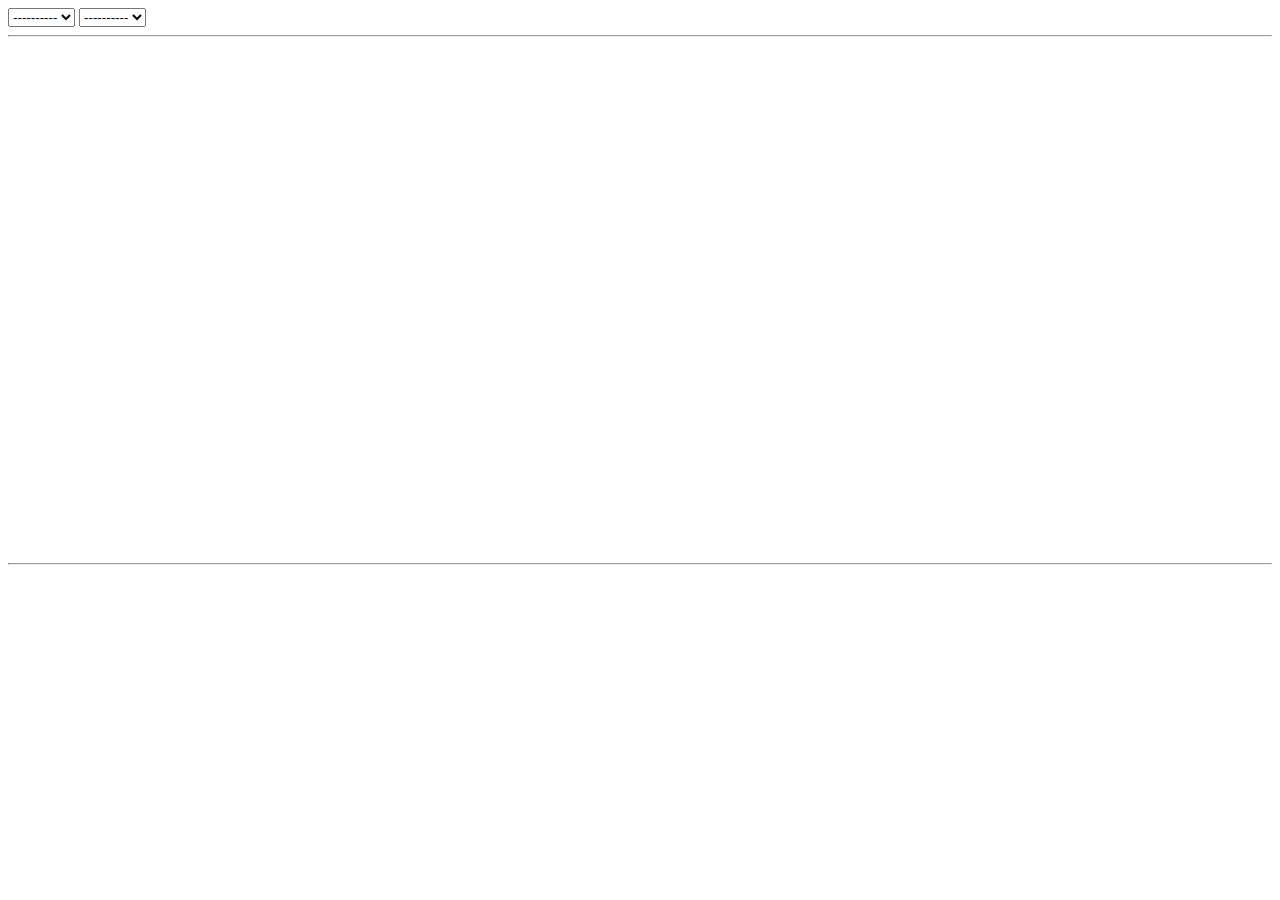
<file: index.html>
<!DOCTYPE html>
<meta charset="utf-8">
<link rel="stylesheet" type="text/css" href="drunk.css">

<body>
	<script src="https://d3js.org/d3.v4.min.js"></script>

	<div id="dropdiv">
		<select id="dropcont">
			<option value = 'default-option'>----------</option>
		</select>

		<select id="dropcount">
			<option value = 'default-option'>----------</option>
		</select>
	</div>

	<hr>
	<table>
		<tr>
			<td>
				<svg width="600" height="500" id="a" style="display: inline-block"></svg>
			</td>
			<td>
				<svg id="b" style="display: inline-block"></svg>
			</td>
			<td>
				<svg width="600" height="500" id="c" style="display: inline-block"></svg>
			</td>
		</tr>
	</table>
	<hr>
	<script src="plastered.js"></script>
</body>
</file>
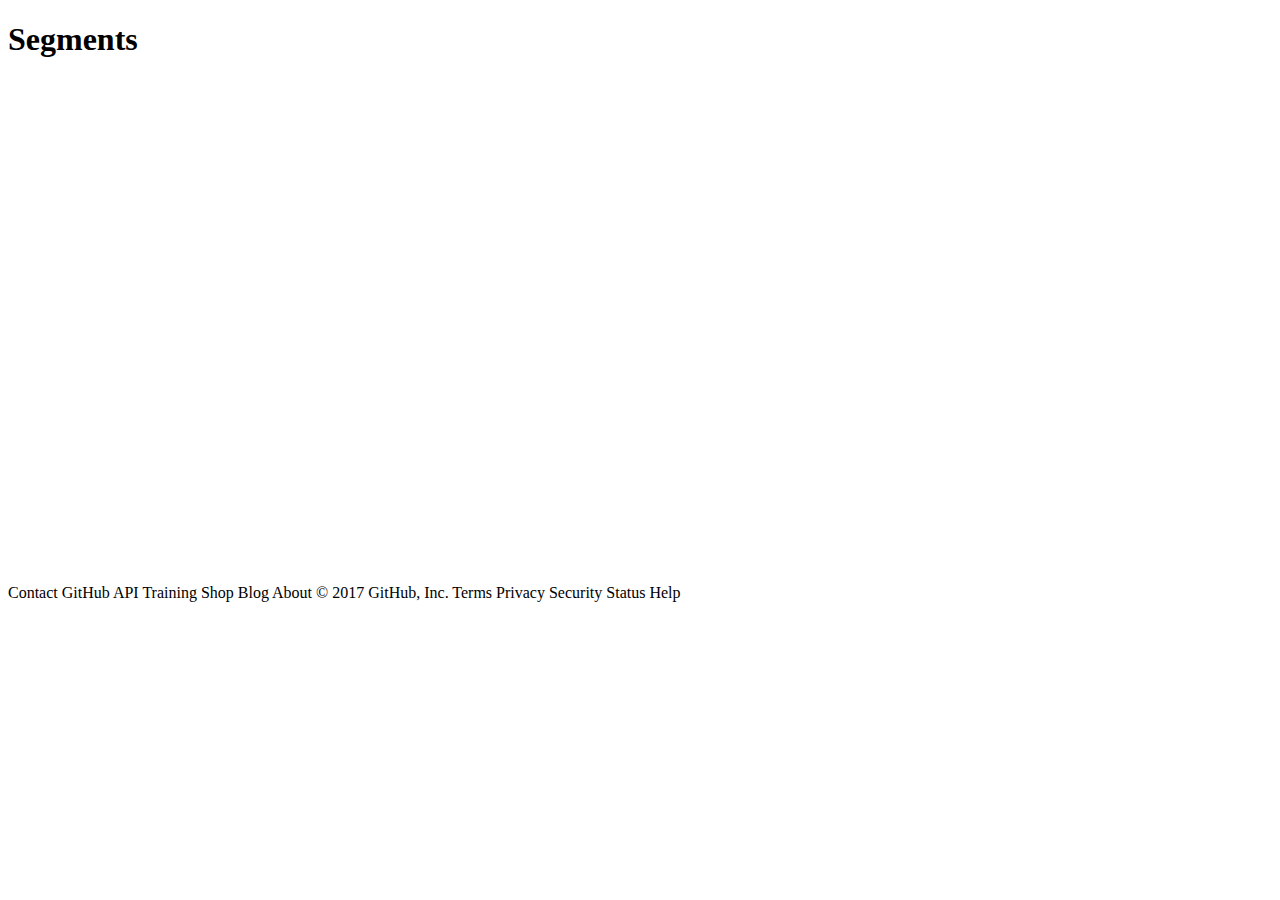
<file: deprecated/bar.html>
<!DOCTYPE html>
<meta charset="utf-8">
<style>
	.bar {
		fill: steelblue;
	}
	
	.axis path {
		/*display: none;*/
	}

</style>

<body>

	<div id="stackedbars">
		<h1>Segments</h1>
		<svg id="stacked" width="600" height="500"></svg></div>
</body>
<script src="//d3js.org/d3.v4.min.js"></script>
<script>
	var svg = d3.select("#stacked"),
		margin = {
			top: 20,
			right: 180,
			bottom: 30,
			left: 40
		},
		width = +svg.attr("width") - margin.left - margin.right,
		height = +svg.attr("height") - margin.top - margin.bottom,
		g = svg.append("g").attr("transform", "translate(" + margin.left + "," + margin.top + ")");
	var x = d3.scaleBand()
		.rangeRound([0, width])
		.padding(0.3)
		.align(0.3);
	var y = d3.scaleLinear()
		.rangeRound([height, 0]);
	var z = d3.scaleOrdinal(d3.schemeCategory20);
	var stack = d3.stack();

	d3.csv("2000.csv", type, function(error, data) {
		if (error) throw error;

		console.log(data);

		x.domain(data.map(function(d) {
			return d.Country;
		}));
		y.domain([0, d3.max(data, function(d) {
			return d.total;
		})]).nice();
		z.domain(data.columns.slice(1));

		g.selectAll(".serie")
			.data(stack.keys(data.columns.slice(1))(data))
			.enter().append("g")
			.attr("class", "serie")
			.attr("fill", function(d) {
				return z(d.key);
			})
			.selectAll("rect")
			.data(function(d) {
				return d;
			})
			.enter().append("rect")
			.attr("x", function(d) {
				return x(d.data.Country);
			})
			.attr("y", function(d) {
				return y(d[1]);
			})
			.attr("height", function(d) {
				return y(d[0]) - y(d[1]);
			})
			.attr("width", x.bandwidth());
		g.append("g")
			.attr("class", "axis axis--x")
			.attr("transform", "translate(0," + height + ")")
			.call(d3.axisBottom(x));
		g.append("g")
			.attr("class", "axis axis--y")
			.call(d3.axisLeft(y).ticks(10, "s"))
			.append("text")
			.attr("x", 2)
			.attr("y", y(y.ticks(10).pop()))
			.attr("dy", "0.35em")
			.attr("text-anchor", "start")
			.attr("fill", "#000")
			.text("Population");
		var legend = g.selectAll(".legend")
			.data(data.columns.slice(1).reverse())
			.enter().append("g")
			.attr("class", "legend")
			.attr("transform", function(d, i) {
				return "translate(0," + i * 20 + ")";
			})
			.style("font", "10px sans-serif");
		legend.append("rect")
			.attr("x", width + 18)
			.attr("width", 18)
			.attr("height", 18)
			.attr("fill", z);
		legend.append("text")
			.attr("x", width + 44)
			.attr("y", 9)
			.attr("dy", ".35em")
			.attr("text-anchor", "start")
			.text(function(d) {
				return d;
			});
	});

	function type(d, i, columns) {
		for (i = 1, t = 0; i < columns.length; ++i) t += d[columns[i]] = +d[columns[i]];
		d.total = t;
		return d;
	}

</script>
Contact GitHub API Training Shop Blog About © 2017 GitHub, Inc. Terms Privacy Security Status Help
</file>
<file: drunk.css>
svg {
	font: 10px sans-serif;
}

.serie {
	padding: 0.4em;
	outline: none;
	border-radius: 9px;
}

.serie:hover {
	box-shadow: 0 0 0 2px #f90;
}

.background path {
	fill: none;
	stroke: #ddd;
	shape-rendering: crispEdges;
}

.foreground path {
	fill: none;
	stroke: steelblue;
}

.foreground path:hover {
	stroke: orange;
	stroke-width: 3px;
}

.brush .extent {
	fill-opacity: .3;
	stroke: #fff;
	shape-rendering: crispEdges;
}

.axis line,
.axis path {
	fill: none;
	stroke: #000;
	shape-rendering: crispEdges;
}

.axis text {
	fill: black;
	/* <== Set the fill */
	text-shadow: 0 1px 0 #fff, 1px 0 0 #fff, 0 -1px 0 #fff, -1px 0 0 #fff;
	cursor: move;
}

.zoom {
	cursor: move;
	fill: none;
	pointer-events: all;
}

.ticks {
  font: 10px sans-serif;
}

.track,
.track-inset,
.track-overlay {
  stroke-linecap: round;
}

.track {
  stroke: #000;
  stroke-opacity: 0.3;
  stroke-width: 10px;
}

.track-inset {
  stroke: #ddd;
  stroke-width: 8px;
}

.track-overlay {
  pointer-events: stroke;
  stroke-width: 50px;
  stroke: transparent;
  cursor: crosshair;
}

.handle {
  fill: #fff;
  stroke: #000;
  stroke-opacity: 0.5;
  stroke-width: 1.25px;
}
</file>
